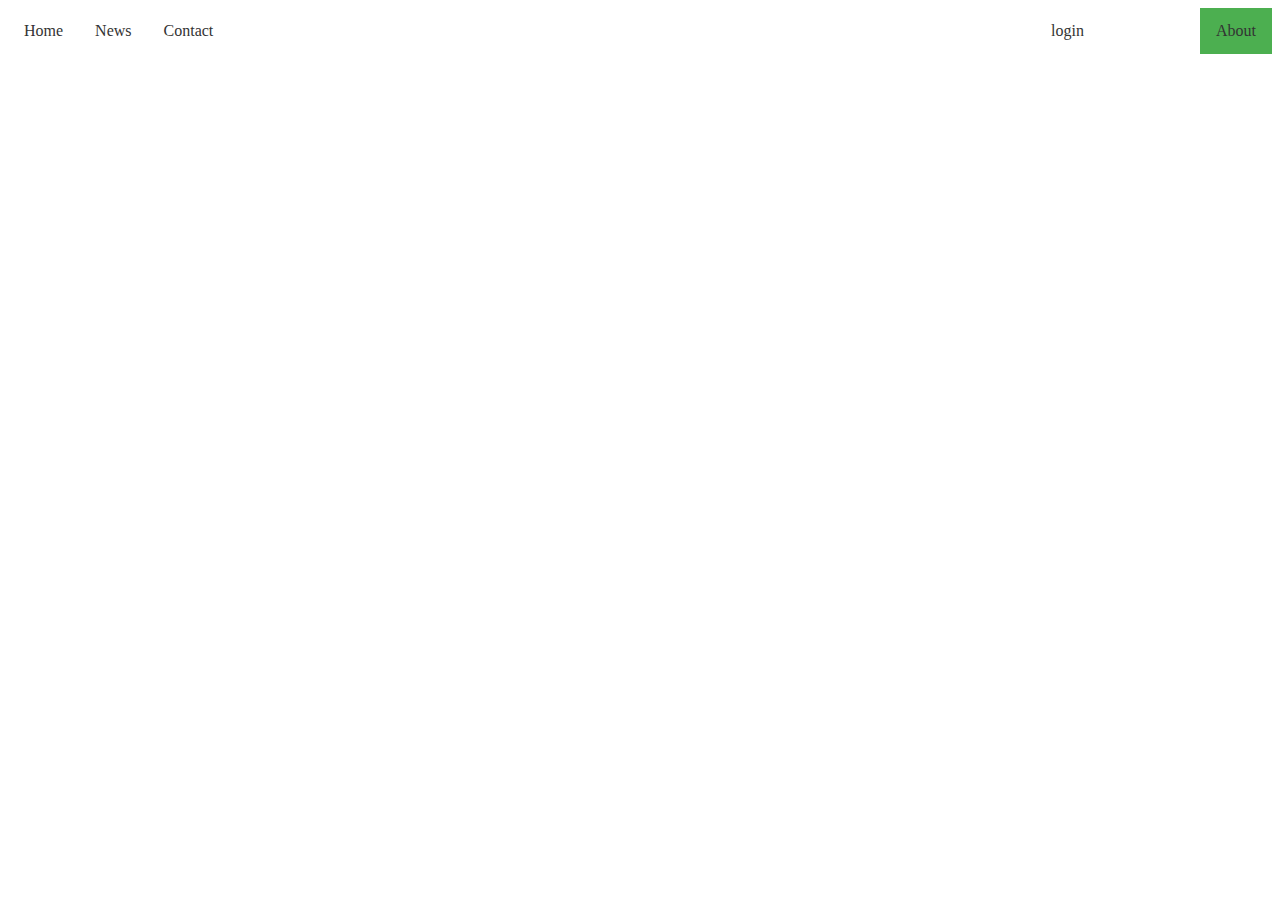
<file: court_case_management/courtcaseproject/templates/base2.html>
<html lang="en">
<head>
    <meta charset="UTF-8">
    <meta http-equiv="X-UA-Compatible" content="IE=edge">
    <meta name="viewport" content="width=device-width, initial-scale=1.0">
    <title>Document</title>
</head>
<body>
    <head>
        <style>
        ul {
            list-style-type: none;
            margin: 0;
            padding: 0;
            overflow: hidden;
            background-color: #fff;
        }
        
        li {
            float: left;
        }
        
        li a {
            display: block;
            color: #333;
            text-align: center;
            padding: 14px 16px;
            text-decoration: none;
        }
        
        li a:hover:not(.active) {
            background-color: #B49C73;
            color: #fff;
        }
        
        .active {
            background-color: #4CAF50;
        }
        .float{
            float:  right;
             margin-right: 100px;
        }
        </style>
        </head>
        <body>
        
        <ul>
          <li><a href="home">Home</a></li>
          <li><a href="#news">News</a></li>
          <li><a href="#contact">Contact</a></li>
          <li style="float: right;"><a class="active" href="#about">About</a></li>
          <li class="float"><a class="activ" href="login">login</a></li>
        </ul>
<!-- Header End -->
</body>
</html>
</file>
